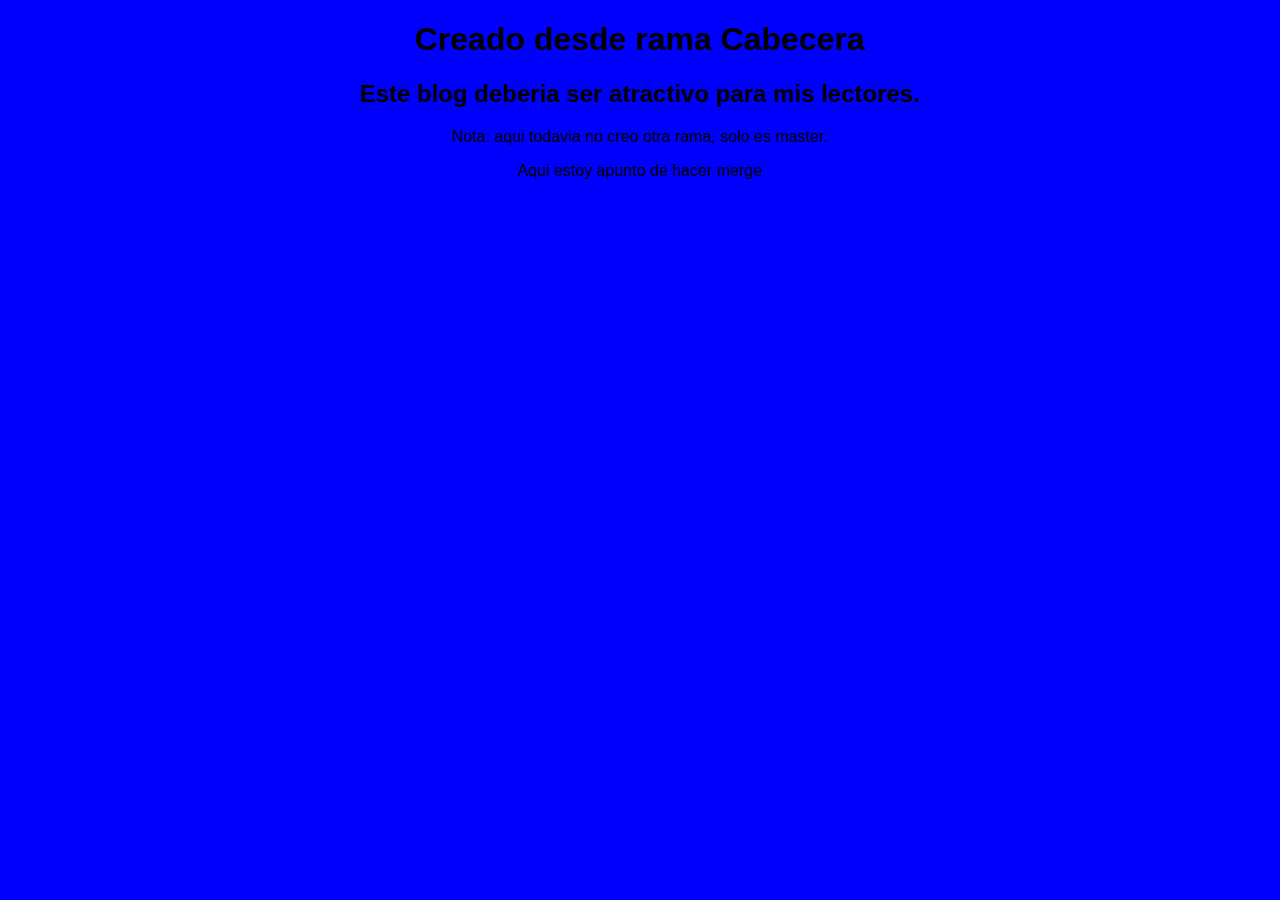
<file: blog.html>
<!DOCTYPE html>
<html lang="en">
<head>
    <meta charset="UTF-8">
    <meta http-equiv="X-UA-Compatible" content="IE=edge">
    <meta name="viewport" content="width=device-width, initial-scale=1.0">
    <link rel="stylesheet" href="css/estilos.css">
    <title>Blog de mi vida 2.0</title>
</head>
<body>
    <div>
    <h1>Creado desde rama Cabecera</h1>
    </div>
    <h2>Este blog deberia ser atractivo para mis lectores.</h2>
    <p>Nota: aqui todavia no creo otra rama, solo es master.</p>
    <p>Aqui estoy apunto de hacer merge</p>
</body>
</html>
</file>
<file: css/estilos.css>
body 
{
    text-align: center;
    font-family: Arial, Helvetica, sans-serif;
    background-color:blue;
    margin: 0;
    padding: 0;
    font-size: medium;
}
</file>
